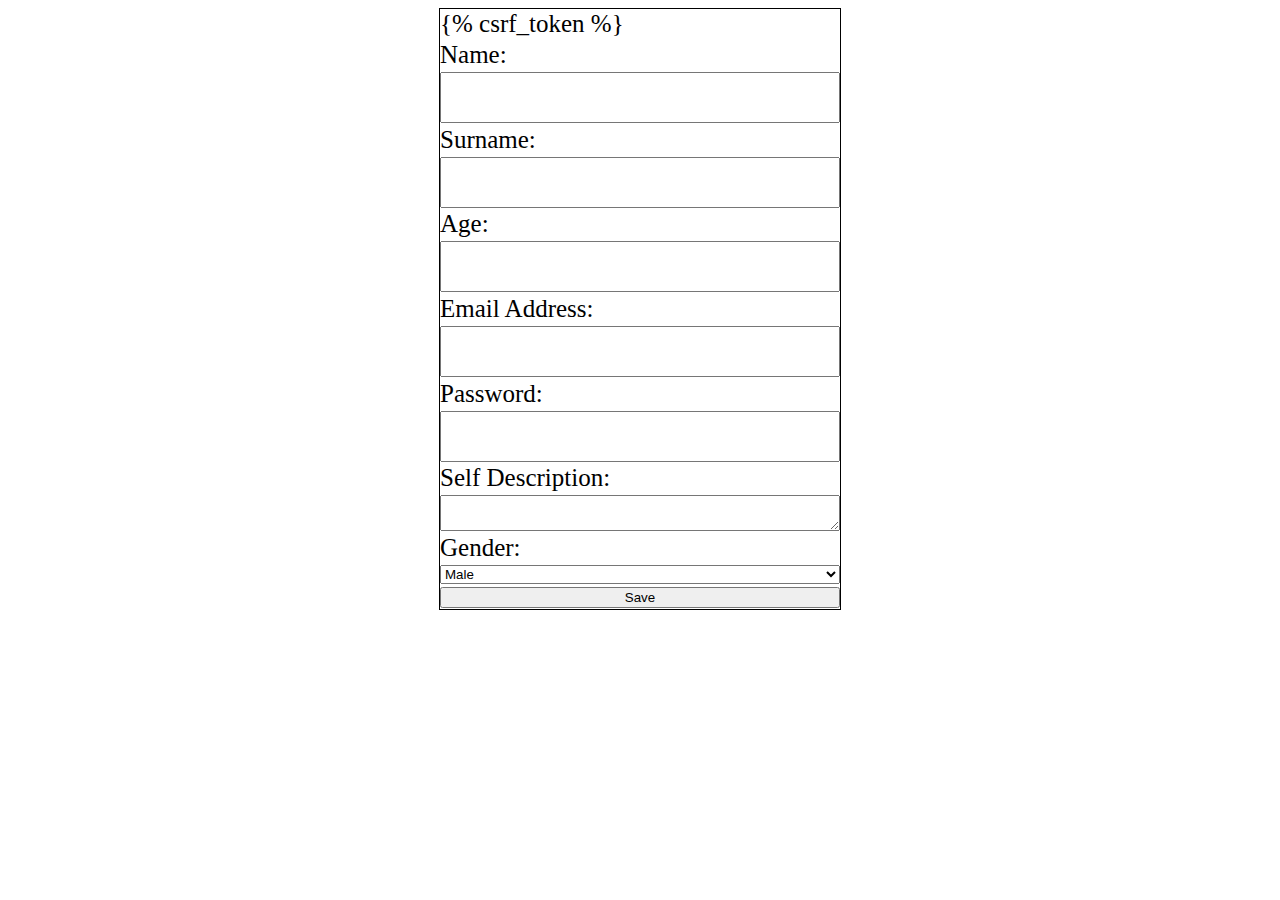
<file: templates/Registration.html>
<!DOCTYPE html>
<html lang="en">
<head>
    <meta charset="UTF-8">
    <title>Title</title>
  <style>
    form{
    width: 400px;
    height: 600px;
    display: flex;
    margin: 0 auto;
    flex-direction: column;
    border: 1px solid black;
    justify-content: space-around;
    font-size: 25px;

    }
    input{
    padding: 1rem 0

    }



  </style>
</head>
<body>
<form method="POST">
  {% csrf_token %}
  <label for="name">Name:</label>
  <input type="text" id="name" name="name" required>

  <label for="surname">Surname:</label>
  <input type="text" id="surname" name="surname" required>

  <label for="age">Age:</label>
  <input type="number" id="age" name="age" required>

  <label for="email_address">Email Address:</label>
  <input type="email" id="email_address" name="email_address" required>

  <label for="password">Password:</label>
  <input type="password" id="password" name="password" required>

  <label for="self_description">Self Description:</label>
  <textarea id="self_description" name="self_description" required></textarea>

  <label for="gender">Gender:</label>
  <select id="gender" name="gender" required>
    <option value="M">Male</option>
    <option value="F">Female</option>
  </select>

  <button type="submit">Save</button>

</form>

</body>
</html>
</file>
